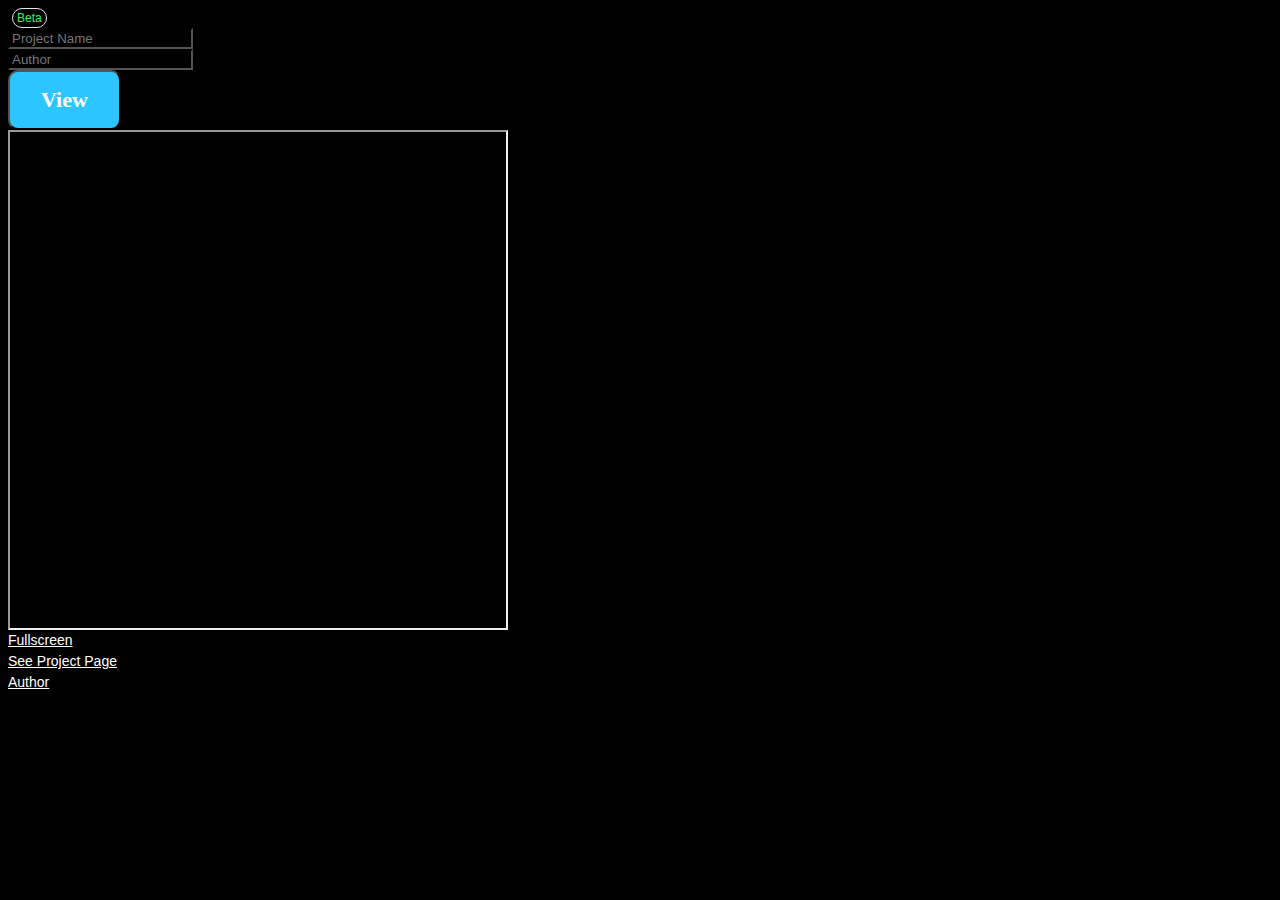
<file: Find.html>
<style>
body{
background-color:black;
color:white;
}
input {
 border-color:black;
 background-color:black;
 color:white;
}
.beta {
	color:white;
  border: 2px solid #abff94;
  border-radius: 8px;
  border-left: 2px solid #abff94;
  position: absolute;
  top: 50%;
}
	
button {
	background-color:#2bc6ff;
	border-radius:10px;
	display:inline-block;
	cursor:pointer;
	color:#ffffff;
	font-family:Trebuchet MS;
	font-size:22px;
	font-weight:bold;
	padding:15px 31px;
	text-decoration:none;
}
button:hover {
	background-color:#1698c7;
}
button:active {
	position:relative;
	top:1px;
}

        .Label--green, .Label--outline-green {
    color: #3af064;
    border-color: #28a745;
}
.Label--inline {
    display: inline;
    padding: .1667em .5em;
        padding-right: 0.5em;
        padding-left: 0.5em;
    font-size: .9em;
}
.label, .Label {
    display: inline-block;
    padding: 0 7px;
    font-size: 12px;
    font-weight: 500;
    line-height: 18px;
    border-radius: 2em;
    background-color: initial !important;
    border: 1px solid #e1e4e8;
        border-top-color: rgb(225, 228, 232);
        border-right-color: rgb(225, 228, 232);
        border-bottom-color: rgb(225, 228, 232);
        border-left-color: rgb(225, 228, 232);
}
.px-1 {
    padding-right: 4px !important;
}
.pl-1, .px-1 {
    padding-left: 4px !important;
}
.ml-1 {
    margin-left: 4px !important;
}
* {
    box-sizing: border-box;
}
.Box-row {
    list-style-type: none;
}
body {
    word-wrap: break-word;
}
body {
    font-family: -apple-system,BlinkMacSystemFont,Segoe UI,Helvetica,Arial,sans-serif,Apple Color Emoji,Segoe UI Emoji;
    font-size: 14px;
    line-height: 1.5;
    color: #24292e;
}
html {
    font-family: sans-serif;
    -webkit-text-size-adjust: 100%;
}
margin
border
padding
27.5167×16
37.5167×22.2
static
    box-sizing
    border-box
    display
    inline
    float
    none
    line-height
    18px
    position
    static
    z-index
    auto


  
</style>
<body>
<span title="Feature Release Label: Beta" class="Label Label--outline-green Label--inline ml-1 px-1">Beta</span>
<br>
<input id='txt1' required placeholder='Project Name'>
<br>
<input id='txt2' required placeholder='Author'>
<br>
<button type='submit' onclick='submit()'>View</button>
<br>
<iframe src='https://snapcups.github.io/SnapCups/other/Find2.html' id='if' width='500' height='500'></iframe>
<br>
	<a href='about:blank' target='_blank' id='full' style='color:white'>Fullscreen</a> <br>
	<a href='about:blank' target='_blank' id='pro' style='color:white'>See Project Page</a> <br>
	<a href='about:blank' target='_blank' id='aut' style='color:white'>Author</a> <br>
<script>
function submit(){
document.getElementById('if').src=
"https://snap.berkeley.edu/embed?project="+
document.getElementById('txt1').value+
"&user="+
document.getElementById('txt2').value+
"&showTitle=true&showAuthor=true&editButton=true&pauseButton=true"
	
document.getElementById('full').href=
"https://snap.berkeley.edu/embed?project="+
document.getElementById('txt1').value+
"&user="+
document.getElementById('txt2').value+
"&showTitle=true&showAuthor=true&editButton=true&pauseButton=true"
	
	
document.getElementById('pro').href=
"https://snap.berkeley.edu/project?user="+
document.getElementById('txt2').value+
"&project="+
document.getElementById('txt1').value+
""
	
document.getElementById('aut').href=
"https://snap.berkeley.edu/user?user="+
document.getElementById('txt2').value+
	""

	
}
</script>
</body>
</file>
